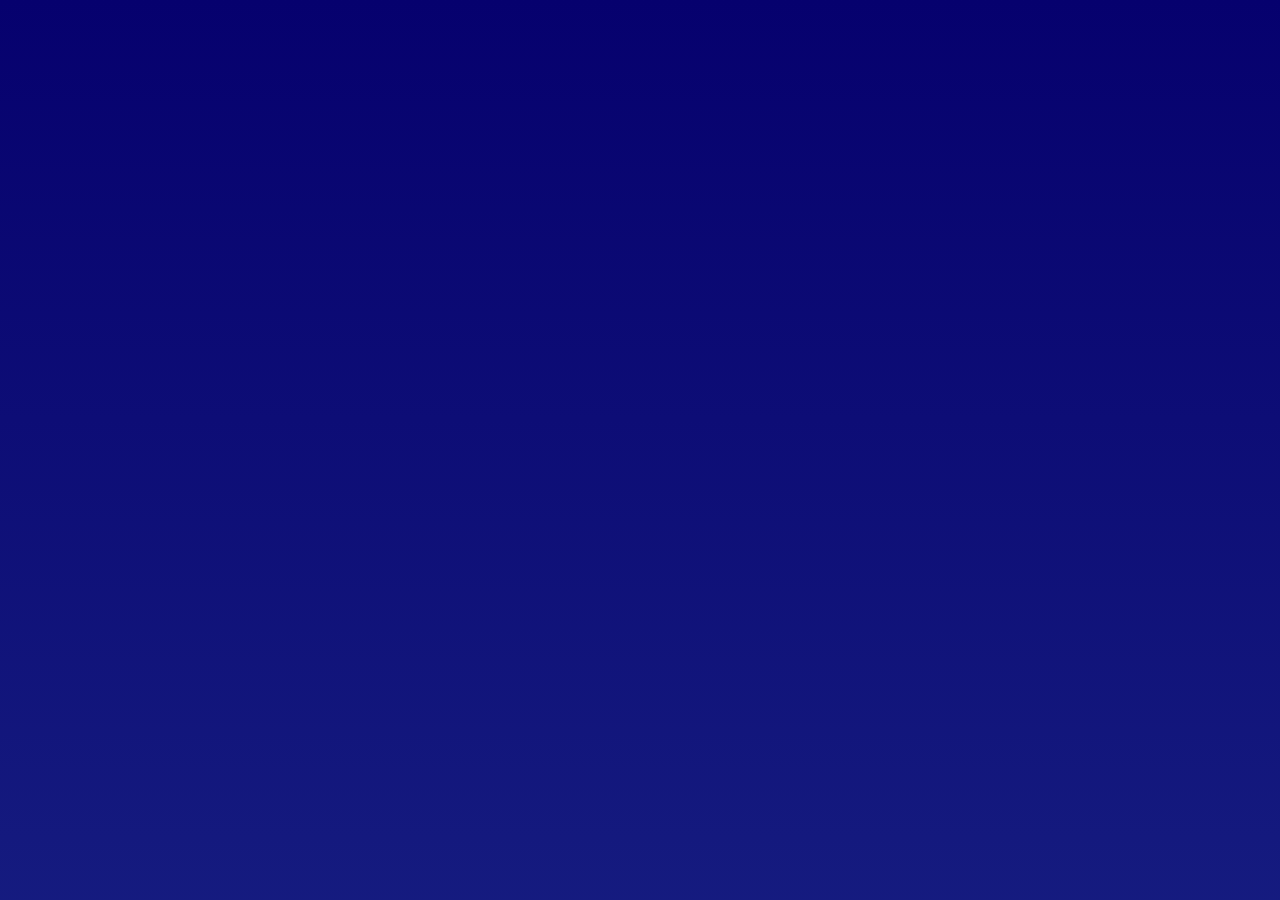
<file: index (2).html>
<!DOCTYPE html>
<!--
  © Provided by Prof. Yuseon Park
  Hongik University, Design Research Studio, 2026
  with support from Mindy Seu, Alvin Ashiatey
-->
<html lang="en">

<head>
  <meta charset="UTF-8" />
  <meta name="viewport" content="width=device-width, initial-scale=1.0" />
  <title>Kite</title>
  <link rel="preconnect" href="https://fonts.googleapis.com">
  <link
    href="https://fonts.googleapis.com/css2?family=Cormorant+Garamond:ital,wght@0,300;0,400;1,300&family=Space+Mono:wght@400;700&display=swap"
    rel="stylesheet">
  <link rel="stylesheet" href="style1.css" />
</head>

<body>

  <!-- 무한 캔버스: 연들이 여기에 배치됨 -->
  <div id="world">
    <div id="bg"></div>


    <!-- UI: 헤더 + about -->
    <div id="ui">
      <header>
        <h1 id="site-title"></h1>
        <p id="site-desc"></p>
      </header>
      <section class="about">
        <p id="about-text"></p>
      </section>
    </div>
  </div>



  <!-- 패닝 힌트 
  <div id="pan-hint">drag or scroll to explore ↓</div>-->

  <!-- 미니맵 
  <div id="minimap">
    <div id="minimap-viewport"></div>
  </div>-->

  <!-- Modal -->
  <div id="modal-container"></div>
  <svg id="string-layer"></svg>

  <!-- Chapter 2 -->
  <div id="chapter2">
    <div id="chapter2-inner">
      <p id="chapter2-label">II</p>
      <h2 id="chapter2-title">—</h2>
      <p id="chapter2-body"></p>
    </div>
  </div>


  <script src="main.js"></script>
</body>

</html>
</file>
<file: style1.css>
*,
*::before,
*::after {
  box-sizing: border-box;
  margin: 0;
  padding: 0;
}

:root {
  --sky-top: rgb(5, 20, 86);
  --sky-mid1: rgb(106, 173, 225);
  --sky-mid2: rgb(51, 22, 99);
  --sky-sunset: rgb(204, 81, 9);
  --sky-gold: rgb(198, 170, 12);
  --white: #ffffff;
  --modal-bg: rgba(255, 255, 255, 0.92);
}

html,
body {
  width: 100%;
  height: 100%;
  overflow: hidden;
}

body {

  color: var(--white);
  cursor: default;
  background: var(--sky-top);
}

/*body.panning {
  cursor: grabbing;
}*/

/* ── 배경 고정 레이어 ── */
#bg {
  position: absolute;
  top: 0;
  left: 0;
  width: 3000px;
  height: 12000px;
  z-index: 0;
  background: linear-gradient(to bottom,
      rgb(6, 1, 110) 0%,
      var(--sky-mid1) 50%,
      var(--sky-sunset) 75%,


      rgb(50, 45, 45) 92%,
      #3e494a 100%);
}

/* ── 무한 캔버스 (연들이 배치되는 공간) ── */
#world {
  position: fixed;
  inset: 0;
  z-index: 1;
  will-change: transform;
  overflow: scroll;
  scrollbar-width: thin;
  scrollbar-color: rgba(220, 208, 208, 0.3) transparent;
}

/* 월드 내부 크기를 WORLD_W x WORLD_H로 고정 */
#world>#bg {
  min-width: 12000px;
  min-height: 10000px;
}

#world::-webkit-scrollbar {
  width: 6px;
  height: 6px;
}

#world::-webkit-scrollbar-track {
  background: transparent;
}

#world::-webkit-scrollbar-thumb {
  background: rgba(209, 201, 201, 0.912);
  border-radius: 3px;
}

/* ── UI 레이어 (헤더 + about, 항상 고정) ── */
#ui {
  position: absolute;
  /* world 안에서 배경과 함께 움직임 */
  bottom: 100px;
  left: 0;
  z-index: 3;
  pointer-events: none;
}

/* ── Header ── */
header {
  padding: 2.5rem 2rem 1rem;
}

#site-title {
  font-family: fuuld, serif;
  font-size: 3rem;
  font-weight: 300;
  letter-spacing: 0.05em;
  color: #ffffff;
  text-shadow: 0 2px 20px rgba(0, 0, 0, 0.3);
}

#site-desc {
  font-family: forma-djr-banner, sans-serif;
  font-size: 0.7rem;
  letter-spacing: 0.08em;
  color: rgba(255, 255, 255, 0.7);
  margin-top: 0.4rem;
  text-transform: uppercase;
}

/* ── About ── */
.about {
  padding: 0 2rem 2rem;
}

#about-text {
  max-width: 560px;
  font-size: 1.05rem;
  font-style: italic;
  font-weight: 300;
  line-height: 1.6;
  color: rgba(255, 255, 255, 0.85);
  text-shadow: 0 1px 8px rgba(0, 0, 0, 0.2);
}



/* ── Kite elements ── */
.kite-wrap {
  position: absolute;
  cursor: pointer;
  pointer-events: all;
  z-index: 4;
  transform-origin: center center;
  transition: filter 0.2s;
}

.kite-wrap:hover {
  filter: brightness(1) drop-shadow(0 0 12px rgba(255, 255, 255, 0.6));
}

.kite-wrap:hover .kite-label {
  opacity: 1;
  transform: translateX(5px);
}

.kite-svg {
  display: block;
  width: 60px;
  height: 60px;
  filter: drop-shadow(0 3px 8px rgba(0, 0, 0, 0.35));
}

.kite-label {
  position: absolute;
  bottom: -5px;
  left: 60%;
  transform: translateX(-50%);
  font-family: forma-djr-banner, sans-serif;
  font-weight: 300;
  font-style: normal;

  font-size: 0.8rem;
  white-space: nowrap;
  color: rgba(255, 255, 255, 0.85);
  letter-spacing: 0.05em;
  opacity: 0;
  transition: opacity 0.2s, transform 0.2s;
  text-shadow: 0 1px 4px rgba(0, 0, 0, 0.339);
}

.kite-img {
  display: block;
  width: 200px;
  height: 200px;
  object-fit: contain;
  filter: drop-shadow(0 3px 8px rgba(0, 0, 0, 0.35));
}



/*****************************************************/
/* ── Modal ── */
#modal-container {
  position: fixed;
  top: 0;
  left: 0;
  right: 6px;
  /* 스크롤바 너비만큼 */
  bottom: 6px;
  pointer-events: none;
  z-index: 100;
  overflow: hidden;
  /* 스크롤바 영역 밖으로 나가면 잘림 */
}


.modal {
  background: var(--modal-bg);
  border: 1px solid rgba(255, 255, 255, 0.8);
  border-radius: 2px;
  width: 420px;
  /* 큐브 SVG가 들어갈 넉넉한 너비 */
  overflow: visible;
  /* SVG가 잘리지 않게 */
  color: #1a1a1a;
  position: absolute;
  pointer-events: all;
  padding: 2rem;
  animation: modalIn 0.3s cubic-bezier(0.16, 1, 0.3, 1);
}

@keyframes modalIn {
  from {
    opacity: 0;
    transform: translateY(20px) scale(0.97);
  }

  to {
    opacity: 1;
    transform: translateY(0) scale(1);
  }
}

.modal-close {
  position: absolute;
  top: 1rem;
  right: 1.2rem;
  background: none;
  border: none;
  font-size: 1.4rem;
  cursor: pointer;
  color: #100f0f;
  line-height: 1;
  transition: color 0.15s;
  font-family: fuuld, sans-serif;
}

.modal-close:hover {
  color: #111;
}

.modal-cube {
  width: 100%;
  overflow: visible;
}

.modal-cube text {
  font-family: hardcover-vf, sans-serif;
  font-size: 7px;
  fill: #333;
  letter-spacing: 0.03em;
}

.modal-cube .faded {
  fill: #bbb;
}



/* ── Scrollbar ── */
.modal::-webkit-scrollbar {
  width: 4px;
}

.modal::-webkit-scrollbar-track {
  background: transparent;
}

.modal::-webkit-scrollbar-thumb {
  background: rgba(0, 0, 0, 0.15);
  border-radius: 2px;
}



/* 하단 챕터 */

#chapter2 {
  position: fixed;
  inset: 0;
  background: #000000;
  z-index: 50;
  opacity: 0;
  pointer-events: none;
  overflow: hidden;
}

#chapter2-scroll {
  display: flex;
  flex-direction: row;
  width: 100%;
  height: 100%;
  overflow-x: scroll;
  overflow-y: hidden;
  scroll-snap-type: x mandatory;
  scrollbar-width: none;
}

#chapter2-scroll::-webkit-scrollbar {
  display: none;
}

.ch2-slide {
  flex: 0 0 100vw;
  height: 100vh;
  position: relative;
  scroll-snap-align: start;
  overflow: hidden;
}

/* 이미지 — 화면 꽉 채움 */
.ch2-img {
  position: absolute;
  inset: 0;
  width: 100%;
  height: 100%;
  object-fit: cover;
  display: block;
}

/* 텍스트 — 이미지 위에 하단 고정 */
.ch2-info {
  position: absolute;
  bottom: 3rem;
  left: 2.5rem;
  z-index: 2;
  display: flex;
  flex-direction: column;
  gap: 0.4rem;
}



.ch2-step-title {
  font-family: forma-djr-banner, sans-serif;
  font-size: 2rem;
  font-weight: 300;
  letter-spacing: 0.05em;
  color: rgba(255, 255, 255, 0.9);
  line-height: 1.1;
}

.ch2-step-desc {
  font-family: neutronic-hangeul-rounded, sans-serif;
  font-size: 1rem;

  color: rgba(255, 255, 255, 0.55);
  max-width: 500px;
  line-height: 1.5;
}

/* 텍스트 뒤 그라데이션 */
.ch2-slide::after {
  content: '';
  position: absolute;
  bottom: 0;
  left: 0;
  right: 0;
  height: 40%;
  /* background: linear-gradient(to top, rgba(255, 255, 255, 0.6), transparent);
 */
  z-index: 1;
  pointer-events: none;
}

/* 인디케이터 */
#ch2-indicator {
  position: fixed;
  bottom: 1.5rem;
  left: 50%;
  transform: translateX(-50%);
  display: flex;
  gap: 6px;
  z-index: 60;
  opacity: 0;
  transition: opacity 0.3s;
}

.ch2-dot {
  width: 4px;
  height: 4px;
  border-radius: 50%;
  background: rgba(255, 255, 255, 0.3);
  transition: background 0.2s;
}

.ch2-dot.active {
  background: rgba(255, 255, 255, 0.9);
}












/*/////////////////////////////////
//string////////////*/
#string-layer {
  position: fixed;
  top: 0;
  left: 0;
  right: 10px;
  /* 스크롤바 너비만큼 */
  bottom: 10px;

  width: calc(100% - 6px);
  height: calc(100% - 6px);
  pointer-events: none;
  z-index: 1;
  overflow: hidden;
}

/*///////////////////////////popup style///////////////////////////*/
.kite-popup {
  position: absolute;
  background: transparent;
  pointer-events: all;
  z-index: 5;
}

/* 후 */
.popup-svg {
  display: block;
  overflow: visible;
}

.popup-svg .pt {
  font-family: jjminiarcade, sans-serif;
  font-weight: 100;
  font-style: normal;
  font-size: 6px;
  fill: rgba(255, 255, 255, 0.85);
  letter-spacing: 0.05em;
}




.popup-close {
  position: absolute;
  top: -14px;
  right: -14px;
  width: 20px;
  height: 20px;
  background: none;
  border: none;
  font-size: 0.6rem;
  cursor: pointer;
  color: rgba(255, 255, 255, 0.8);
  font-family: fuuld, sans-serif;
  display: flex;
  align-items: center;
  justify-content: center;
  transition: color 0.15s;
}

.popup-close:hover {
  background: rgba(255, 255, 255, 0.35);
  color: #fff;
}




.floating-word {
  position: absolute;
  font-family: "digibop", sans-serif;
  font-size: clamp(4rem, 4vw, 3rem);
  font-weight: 400;
  font-style: normal;
  color: rgba(255, 255, 255, 0.452);
  letter-spacing: 0.08em;
  pointer-events: none;
  z-index: 2;

}


/* 프린트 버튼 */
#print-btn {
  position: fixed;
  bottom: 1.5rem;
  right: 1.5rem;
  z-index: 200;
  background: none;
  border: 1px solid rgba(255, 255, 255, 0.4);
  color: rgba(255, 255, 255, 0.7);
  font-family: "forma-djr-banner", sans-serif;
  font-size: 0.8rem;
  letter-spacing: 0.15em;
  text-transform: uppercase;
  padding: 0.5rem 1rem;
  cursor: pointer;
  transition: border-color 0.2s, color 0.2s;
}

#print-btn:hover {
  border-color: rgba(255, 255, 255, 0.9);
  color: #fff;
}

/* 인쇄 페이지 */
#print-area {
  display: none;
}

@media print {

  html,
  body {
    background: white !important;
    color: #111 !important;
  }

  #bg {
    display: none !important;
  }

  #chapter2 {
    display: none !important;
  }

  .print-page-kite {
    background: white !important;
    min-height: 100vh;
    /* ← A4 전체 흰 배경 */
  }


  body>*:not(#print-area) {
    display: none !important;
  }

  #print-area {
    display: block !important;
    position: static !important;
    top: auto !important;
    left: auto !important;
  }

  * {
    -webkit-print-color-adjust: exact !important;
    print-color-adjust: exact !important;
  }

  @page {
    size: A4 portrait;
    margin-top: 20mm;
    /* 페이지 상단 여백 */
    margin-bottom: 15mm;
    /* 페이지 하단 여백 */
    margin-left: 10mm;
    /* 페이지 좌측 여백 */
    margin-right: 10mm;
    /* 페이지 우측 여백 */
  }

  .print-page-kite {
    width: 100%;
    height: auto !important;
    min-height: auto !important;
    page-break-inside: avoid;
    background: white;
    color: #111;
  }

  .print-header {
    /*border-bottom: 2px solid #111;*/
    padding-bottom: 4mm;
    margin-bottom: 8mm;
  }

  .print-subtitle {
    font-size: 9pt;
    color: #333;
    margin-bottom: 1mm;
  }



  .print-page-flat .print-body {
    display: grid;
    grid-template-columns: 1fr 1fr;
    gap: 10mm;
    align-items: start;
    page-break-inside: avoid;
  }

  .print-page-bowed .print-body {
    display: grid;
    grid-template-columns: 1fr 2fr;
    gap: 10mm;
    align-items: start;
    page-break-inside: avoid;
  }

  .print-page-delta.print-body {
    display: grid;
    grid-template-columns: 1fr 1.5fr;
    gap: 7mm;
    align-items: start;
    page-break-inside: avoid;
  }

  .print-page-box .print-body {
    display: grid;
    grid-template-columns: 1fr 1fr;
    gap: 10mm;
    align-items: start;
    page-break-inside: avoid;
  }

  .print-page-sled .print-body {
    display: grid;
    grid-template-columns: 1fr 1fr;
    gap: 10mm;
    align-items: start;
    page-break-inside: avoid;
  }

  .print-img-col {
    display: grid;
    grid-template-columns: 1fr 1fr;
    gap: 3mm;
    align-items: start;
    /* 이미지 높이가 달라도 상단 정렬 */
  }

  .print-kite-img {
    width: 100%;
    height: auto;
    object-fit: contain;
    display: block;
    background: white;
    page-break-inside: avoid;
  }

  .print-text-col {
    display: flex;
    flex-direction: column;
    gap: 6mm;
    page-break-inside: avoid;
  }



  .print-page-flat .print-steps-heading {
    font-size: 12pt;
    font-weight: 700;
    color: #111;
    margin-bottom: 4mm;
  }

  .print-page-delta .print-steps-heading {
    font-size: 12pt;
    font-weight: 700;
    color: #111;
    margin-bottom: 0mm;
  }

  .print-page-bowed .print-steps-heading {
    font-size: 12pt;
    font-weight: 700;
    color: #111;
    margin-bottom: 0mm;

  }

  .print-page-box .print-steps-heading {
    font-size: 12pt;
    font-weight: 700;
    color: #111;
    margin-bottom: 0mm;
  }

  .print-page-sled .print-steps-heading {
    font-size: 12pt;
    font-weight: 700;
    color: #111;
    margin-bottom: 0mm;
  }





  .print-page-flat .print-steps-list {
    font-size: 10pt;
    font-family: neutronic-hangeul-rounded, sans-serif;
    color: #333;
    line-height: 1.5;
    padding-left: 4mm;
    max-width: 78mm;

  }

  .print-page-delta .print-steps-list {
    font-size: 10pt;
    font-family: neutronic-hangeul-rounded, sans-serif;
    color: #333;
    line-height: 1.5;
    padding-left: 5mm;
    max-width: 90mm;

  }

  .print-page-bowed .print-steps-list {
    font-size: 10pt;
    font-family: neutronic-hangeul-rounded, sans-serif;
    color: #333;
    line-height: 1.5;
    padding-left: 5mm;

    max-width: 100%;
  }

  .print-page-box .print-steps-list {
    font-size: 10pt;
    font-family: neutronic-hangeul-rounded, sans-serif;
    color: #333;
    line-height: 1.5;
    padding-left: 5mm;
    max-width: 75mm;

  }


  .print-page-sled .print-steps-list {
    font-size: 10pt;
    font-family: neutronic-hangeul-rounded, sans-serif;
    color: #333;
    line-height: 1.5;
    padding-left: 5mm;
    max-width: 85mm;

  }



  .print-step-li {
    margin-bottom: 1mm;
    page-break-inside: avoid;
  }

  .print-desc-block {
    margin-top: 6mm;
    padding-top: 6mm;
    border-top: 0.5pt solid #ccc;
    page-break-inside: avoid;
  }

  .print-desc-title {
    font-size: 11pt;
    font-weight: 700;
    color: #111;
    line-height: 1.3;
  }
}



/* 하단 — 텍스트 왼쪽 + 이미지 오른쪽 */
.print-page-flat .print-bottom {
  display: grid;
  grid-template-columns: 1fr 1fr;
  gap: 5mm;
  align-items: end;
  margin-top: 30mm;
}

.print-page-delta .print-bottom {
  display: grid;
  grid-template-columns: 1fr 1fr;
  gap: 5mm;
  align-items: end;
  margin-top: 20mm;
}


.print-page-bowed .print-bottom {
  display: grid;
  grid-template-columns: 1.5fr 0.8fr;
  gap: 5mm;
  align-items: end;
  margin-top: 0mm;
}

.print-page-box .print-bottom {
  display: grid;
  grid-template-columns: 1.5fr 0.8fr;
  gap: 5mm;
  align-items: end;
  margin-top: 0mm;
}

.print-page-sled .print-bottom {
  display: grid;
  grid-template-columns: 1.5fr 1fr;
  gap: 5mm;
  align-items: end;
  margin-top: 10mm;
}




.print-bottom-left {
  display: flex;
  flex-direction: column;
  gap: 4mm;
  min-width: 0;
}



.print-page-bowed.print-bottom-left {
  display: flex;
  flex-direction: column;
  gap: 0mm;
  min-width: 0;
}


.print-page-flat .print-main-title {
  font-size: 40pt;
  font-weight: 900;
  color: #111;
  line-height: 1;
  margin-top: 4mm;
  margin-bottom: 0mm;
  font-family: hardcover-vf, sans-serif;
  white-space: nowrap;
  /* 줄바꿈 방지 */
  overflow: visible;
  /* 잘리지 않게 */
  width: 100%;
}

.print-page-delta .print-main-title {
  font-size: 38pt;
  font-weight: 900;
  color: #111;
  line-height: 1;
  margin-top: 0mm;
  margin-bottom: 0mm;
  font-family: hardcover-vf, sans-serif;
  white-space: nowrap;
  /* 줄바꿈 방지 */
  overflow: visible;
  /* 잘리지 않게 */
  width: 100%;
}

.print-page-bowed .print-main-title {
  font-size: 38pt;
  font-weight: 900;
  color: #111;
  line-height: 1;
  margin-top: 0mm;
  margin-bottom: 0mm;
  font-family: hardcover-vf, sans-serif;
  white-space: nowrap;
  /* 줄바꿈 방지 */
  overflow: visible;
  /* 잘리지 않게 */
  width: 100%;
}

.print-page-box .print-main-title {
  font-size: 38pt;
  font-weight: 900;
  color: #111;
  line-height: 1;
  margin-top: 0mm;
  margin-bottom: 0mm;
  font-family: hardcover-vf, sans-serif;
  white-space: nowrap;
  /* 줄바꿈 방지 */
  overflow: visible;
  /* 잘리지 않게 */
  width: 100%;
}

.print-page-sled .print-main-title {
  font-size: 38pt;
  font-weight: 900;
  color: #111;
  line-height: 1;
  margin-top: 0mm;
  margin-bottom: 0mm;
  font-family: hardcover-vf, sans-serif;
  white-space: nowrap;
  /* 줄바꿈 방지 */
  overflow: visible;
  /* 잘리지 않게 */
  width: 100%;
}

.print-page-flat .print-last-img {
  width: 120mm;
  /* ← 원하는 너비로 조정 */
  height: 80mm;
  object-fit: contain;

}

.print-page-delta .print-last-img {
  width: 110mm;
  /* ← 원하는 너비로 조정 */
  height: 80mm;
  object-fit: contain;
}

.print-page-bowed .print-last-img {
  width: 100mm;
  /* ← 원하는 너비로 조정 */
  height: 80mm;
  object-fit: contain;
}

.print-page-box .print-last-img {
  width: 120mm;
  /* ← 원하는 너비로 조정 */
  height: 80mm;
  object-fit: contain;
}

.print-page-sled .print-last-img {
  width: 100mm;
  /* ← 원하는 너비로 조정 */
  height: 80mm;
  object-fit: contain;
}



.print-grid-2col {
  display: grid;
  grid-template-columns: repeat(2, 1fr);
  gap: 6mm;
  margin-bottom: 6mm;
}


.print-page-flat .print-single-img {
  width: 100%;
  margin-top: 0mm;
  margin-bottom: 10mm;
}

.print-page-delta .print-single-img {
  width: 100%;
  margin-top: 0mm;
  margin-bottom: 20mm;
}


.print-page-bowed .print-single-img {
  width: 100%;
  margin-top: 0mm;
  margin-bottom: 5mm;
}

.print-page-box .print-single-img {
  width: 100%;
  margin-top: 0mm;
  margin-bottom: 20mm;
}

.print-page-sled .print-single-img {
  width: 100%;
  margin-top: 0mm;
  margin-bottom: 10mm;
}


.print-main-img {
  width: 100%;
  max-height: 200mm;
  object-fit: contain;
  display: block;
}













/***********************************************/



.ch2-img-slider {
  position: absolute;
  inset: 0;
}

.slide-img {
  position: absolute;
  inset: 0;
  width: 100%;
  height: 100%;
  object-fit: cover;
  display: block;
  opacity: 0;
  transition: opacity 0.8s ease;
}

.slide-img.active {
  opacity: 1;
}


/* 메뉴 슬라이드 — 5개 연 그리드 */
.ch2-menu-slide {
  background: #000000;
  display: flex;
  align-items: center;
  justify-content: center;
}

.ch2-menu-grid {
  display: flex;
  gap: 2vw;
  align-items: flex-end;
  padding: 0 4vw;
}

.ch2-menu-item {
  flex: 1.3;
  cursor: pointer;
  display: flex;
  flex-direction: column;
  gap: 0.8rem;

  transform-origin: center center;
  align-items: center;
}

.ch2-menu-img-wrap {
  transform-origin: bottom center;
  transition: transform 0.3s ease;
}

.ch2-menu-item:hover .ch2-menu-img-wrap {
  transform: translateY(-8px) rotate(5deg);
}


.ch2-menu-item img {
  width: 100%;
  aspect-ratio: 3 / 4;
  /* 비율 조절 — 이미지 원본 비율에 맞게 변경 */
  object-fit: contain;
  /* 잘리지 않고 전체 보임 */
  object-position: bottom;
  /* 이미지 정렬 위치 — top/center/bottom */
  background: transparent;
}




.ch2-menu-title {
  font-family: hardcover-vf, sans-serif;
  font-size: 1rem;
  font-weight: 300;
  color: rgba(255, 255, 255, 0.85);
  letter-spacing: 0.05em;
  transition: none;


}
</file>
